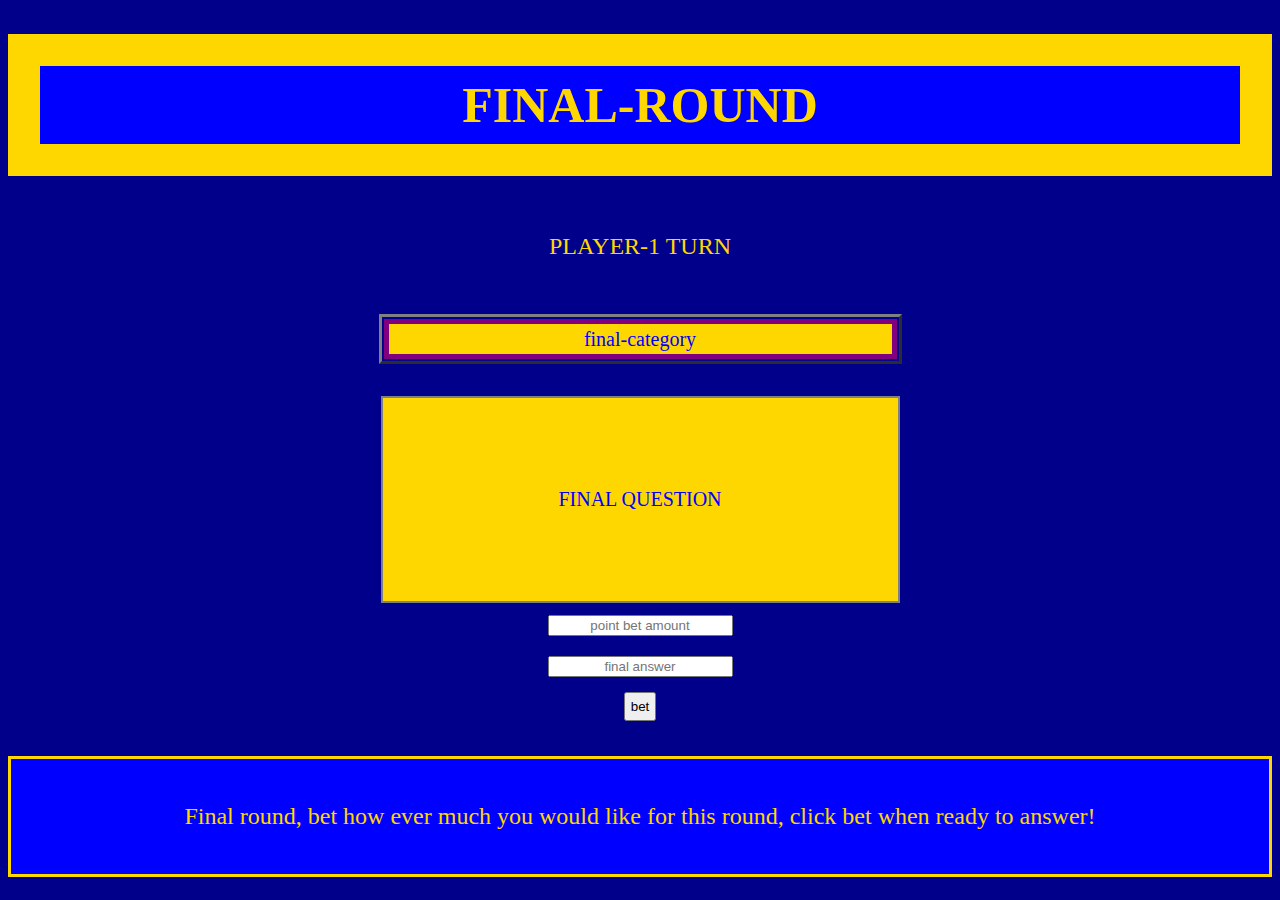
<file: final-round.html>
<!DOCTYPE html>
<html lang="en">
  <head>
    <meta charset="UTF-8" />
    <meta name="viewport" content="width=device-width, initial-scale=1.0" />
    <link rel="stylesheet" href="style.css" />
    <title>Document</title>
  </head>
  <body>
    <h1>FINAL-ROUND</h1>
    <div class="player-turn">
      <p>PLAYER-1 TURN</p>
    </div>
    <table>

      <table align="center" border="3" width="523px" height="50">
        <tr>
          <td class="final-category">final-category</td>
        </tr>
      </table>
      <table align="center"  width="523px" height="208px">
        <tr>
          <td class="final-question">FINAL QUESTION</td>
        </tr>
    </table>
    <div class="input-container">
      <input class="answer" placeholder="point bet amount">
      <input class="answer" placeholder="final answer">
    </div>
    <div class="bet">
      <button class="bet">bet</button>
    </div>

<script type="module" src="index.js"></script>
<footer>
  <div class="footer">
    <p>Final round, bet how ever much you would like for this round, click bet when ready to answer!</p>
  </div>
</footer>


</body>
</html>
</file>
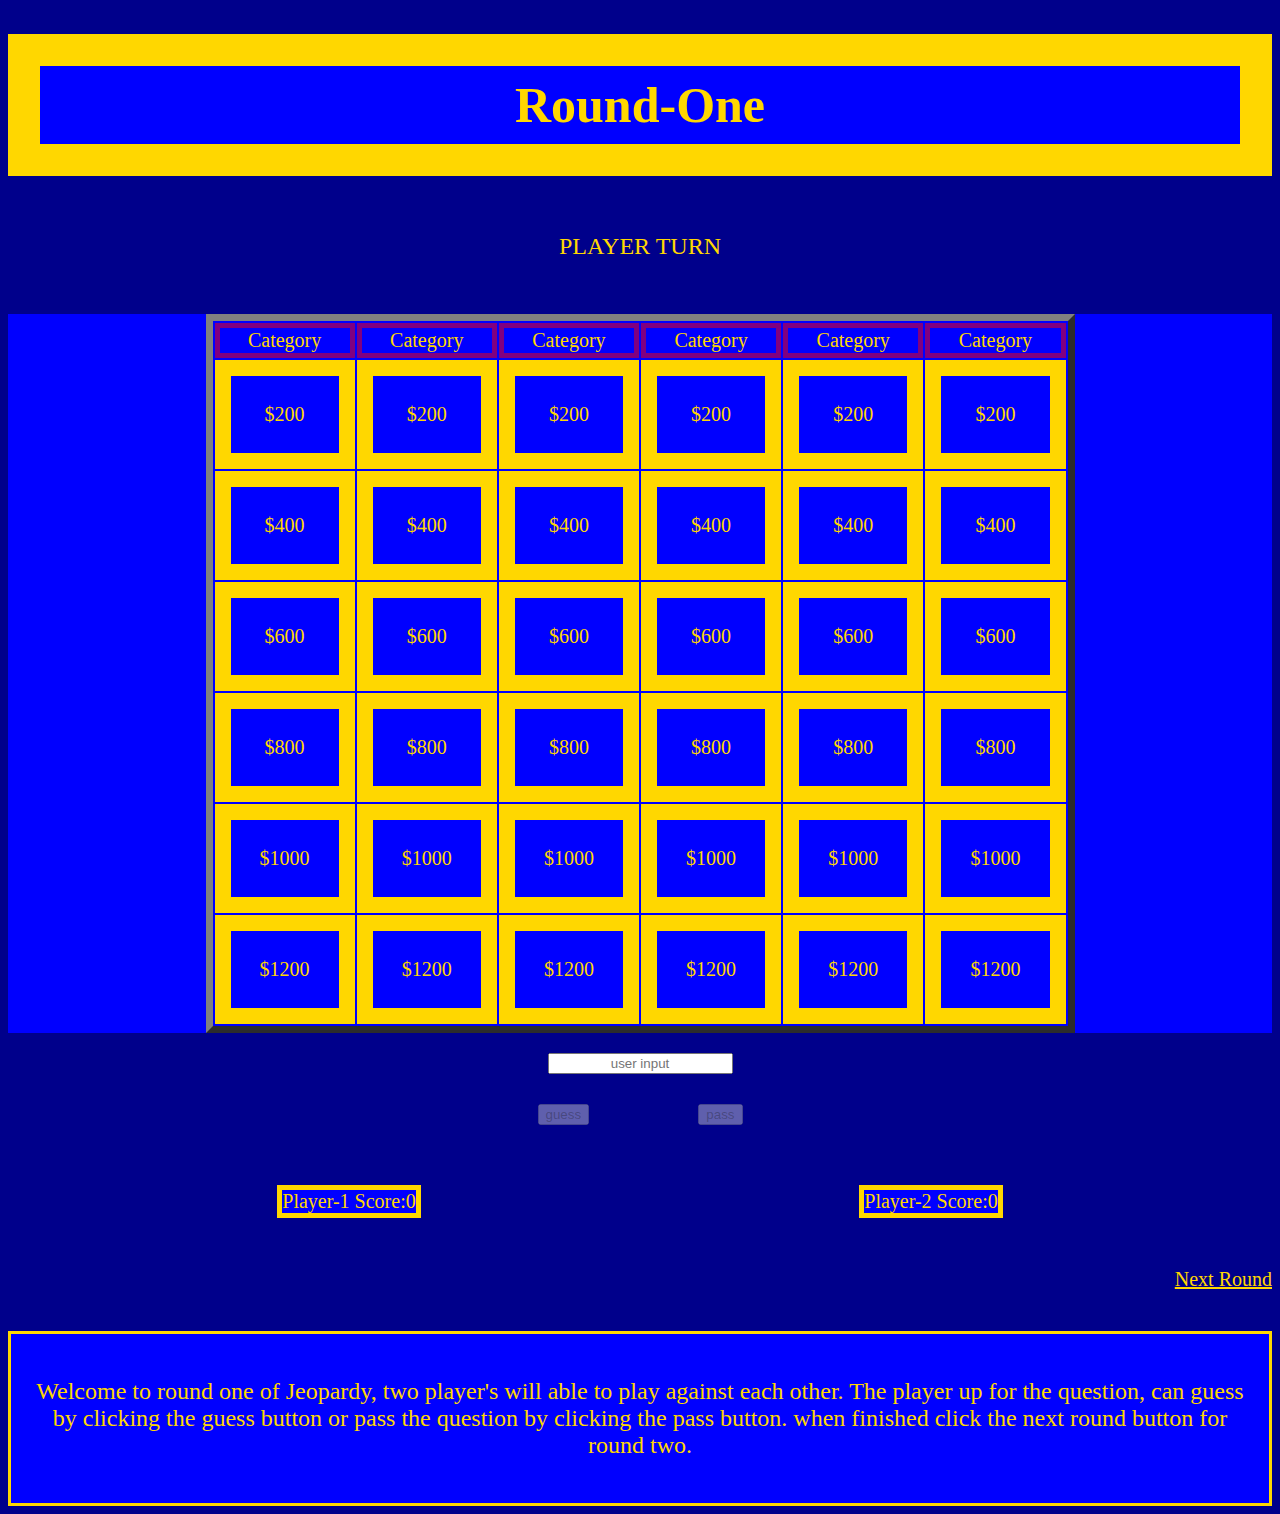
<file: round-1.html>
<!DOCTYPE html>
<html lang="en">
  <head>
    <meta charset="UTF-8" />
    <meta name="viewport" content="width=device-width, initial-scale=1.0" />
    <link rel="stylesheet" href="style.css" />
    <title>Jeopardy Game</title>
  </head>
  <body>
    <h1>Round-One</h1>
    <div class="player-turn" id="player-turn">
      <p>PLAYER TURN</p>
    </div>

    <div class="container">
      <table align="center" border="7" width="869px" height="261px">
        <tr>
          <td class="category" id="category">Category</td>
          <td class="category" id="category">Category</td>
          <td class="category" id="category">Category</td>
          <td class="category" id="category">Category</td>
          <td class="category" id="category">Category</td>
          <td class="category" id="category">Category</td>
        </tr>
        <tr>
          <td class="question" data-category="Nature" data-value="200">$200</td>
          <td class="question" data-category="Animals" data-value="200">
            $200
          </td>
          <td class="question" data-category="Computers" data-value="200">
            $200
          </td>
          <td class="question" data-category="Mythology" data-value="200">
            $200
          </td>
          <td class="question" data-category="History" data-value="200">
            $200
          </td>
          <td class="question" data-category="General" data-value="200">
            $200
          </td>
        </tr>
        <tr>
          <td class="question" data-category="Nature" data-value="400">$400</td>
          <td class="question" data-category="Animals" data-value="400">
            $400
          </td>
          <td class="question" data-category="Computers" data-value="400">
            $400
          </td>
          <td class="question" data-category="Mythology" data-value="400">
            $400
          </td>
          <td class="question" data-category="History" data-value="400">
            $400
          </td>
          <td class="question" data-category="General" data-value="400">
            $400
          </td>
        </tr>
        </tr>
        <td class="question" data-category="Nature" data-value="600">$600</td>
        <td class="question" data-category="Animals" data-value="600">
          $600
        </td>
        <td class="question" data-category="Computers" data-value="600">
          $600
        </td>
        <td class="question" data-category="Mythology" data-value="600">
          $600
        </td>
        <td class="question" data-category="History" data-value="600">
          $600
        </td>
        <td class="question" data-category="General" data-value="600">
          $600
        </td>
      </tr>
        <tr>
          <td class="question" data-category="Nature" data-value="800">$800</td>
          <td class="question" data-category="Animals" data-value="800">
            $800
          </td>
          <td class="question" data-category="Computers" data-value="800">
            $800
          </td>
          <td class="question" data-category="Mythology" data-value="800">
            $800
          </td>
          <td class="question" data-category="History" data-value="800">
            $800
          </td>
          <td class="question" data-category="General" data-value="800">
            $800
          </td>
        </tr>
        <tr>
          <td class="question" data-category="Nature" data-value="1000">$1000</td>
          <td class="question" data-category="Animals" data-value="1000">
            $1000
          </td>
          <td class="question" data-category="Computers" data-value="1000">
            $1000
          </td>
          <td class="question" data-category="Mythology" data-value="1000">
            $1000
          </td>
          <td class="question" data-category="History" data-value="1000">
            $1000
          </td>
          <td class="question" data-category="General" data-value="1000">
            $1000
          </td>
        </tr>
        <tr>
          <td class="question" data-category="Nature" data-value="1200">$1200</td>
          <td class="question" data-category="Animals" data-value="1200">
            $1200
          </td>
          <td class="question" data-category="Computers" data-value="1200">
            $1200
          </td>
          <td class="question" data-category="Mythology" data-value="1200">
            $1200
          </td>
          <td class="question" data-category="History" data-value="1200">
            $1200
          </td>
          <td class="question" data-category="General" data-value="1200">
            $1200
          </td>
        </tr>
      </table>
    </div>
    <div id="container">
      <div id="input">
        <input class="answer" placeholder="user input" id="userInput" />
      </div>
      <div id="guess-button">
        <button disabled class="guess" id="guess">guess</button>
        <button disabled class="pass" id="pass">pass</button>
      </div>
    </div>
    <div id="player-container">
      <div class="player active" class="player" class="score" id="player1" id="score">
        Player-1 Score:0
      </div>
      <div class="player active"  class="score" id="player2" id="score">
        Player-2 Score:0
      </div>
    </div>
    <div id="nextRound">
      <a href="round-2.html" class="next-round" id="next-round" disabled >Next Round</a>
    </div>

    <script type="module" src="index.js"></script>

    <footer>
      <div class="footer">
        <p>
          Welcome to round one of Jeopardy, two player's will able to play against
          each other. The player up for the question, can guess by clicking the
          guess button or pass the question by clicking the pass button. when
          finished click the next round button for round two.
        </p>
      </div>
    </footer>
  </body>
</html>
</file>
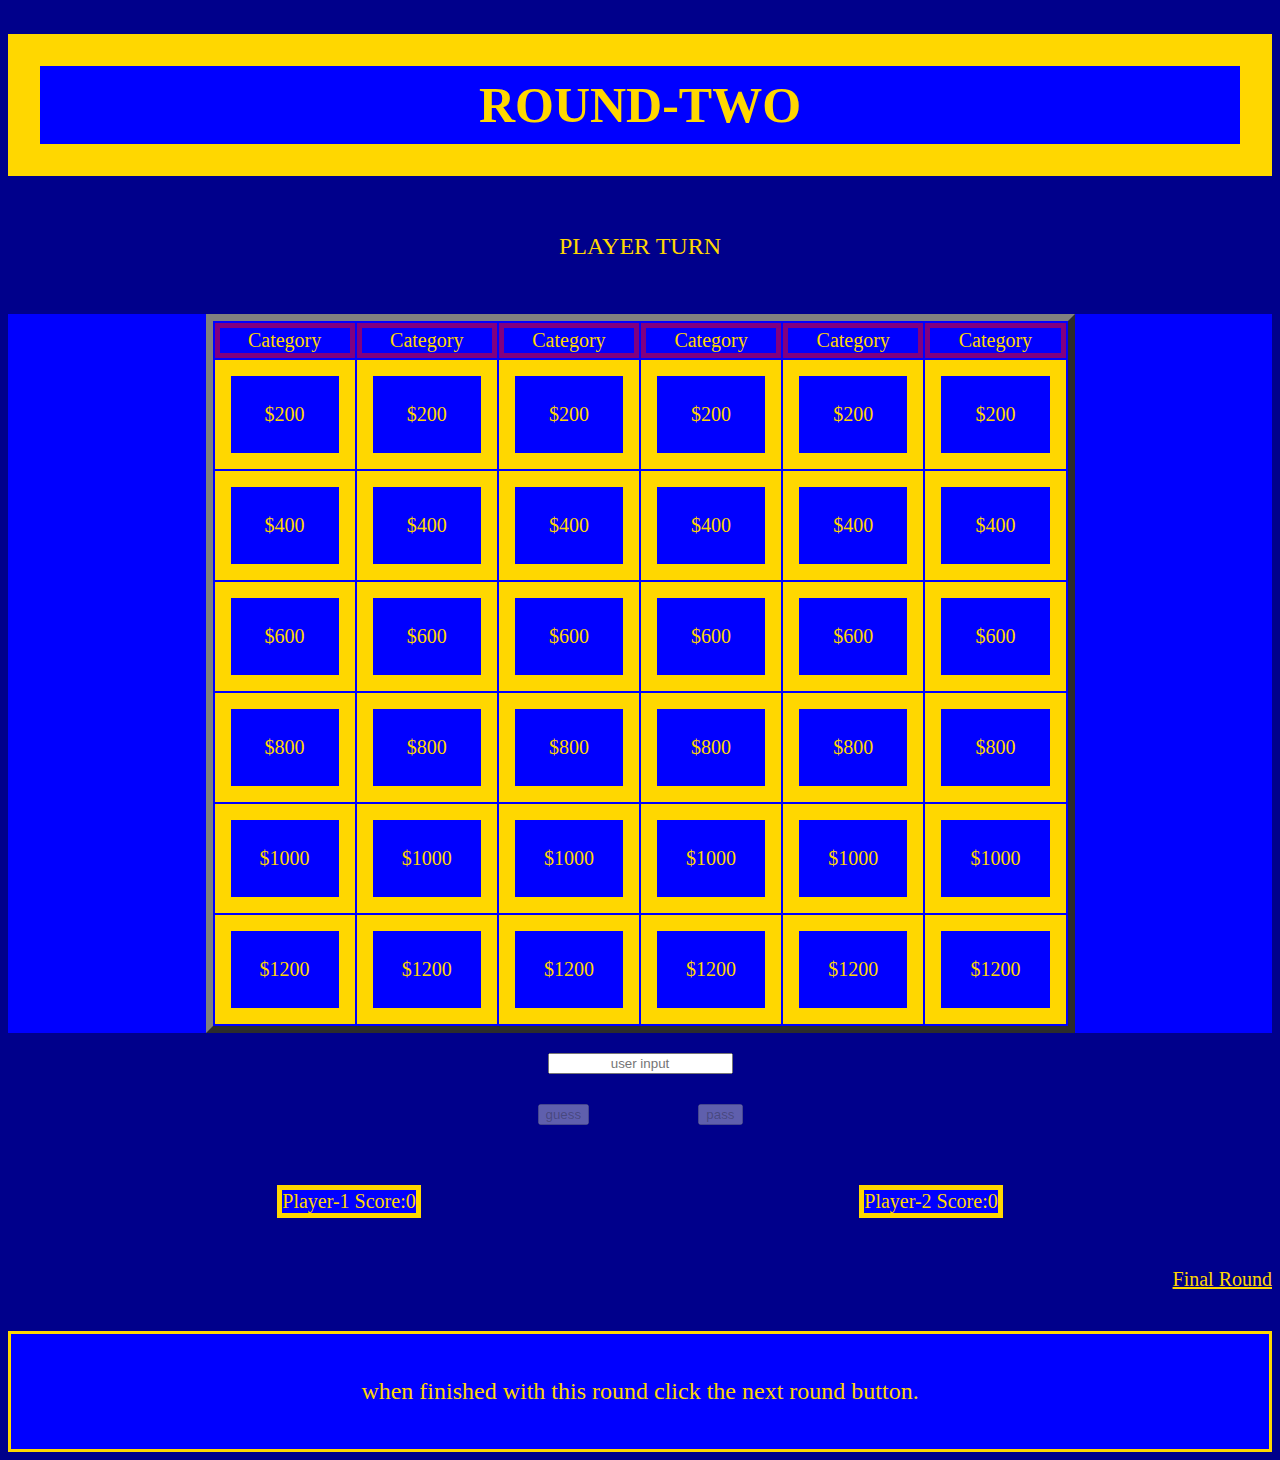
<file: round-2.html>
<!DOCTYPE html>
<html lang="en">
  <head>
    <meta charset="UTF-8" />
    <meta name="viewport" content="width=device-width, initial-scale=1.0" />
    <link rel="stylesheet" href="style.css" />
    <title>Jeopardy Game</title>
  </head>
  <body>
    <h1>ROUND-TWO</h1>
   <div class="player-turn" id="player-turn">
      <p>PLAYER TURN</p>
    </div>

    <div class="container">
      <table align="center" border="7" width="869px" height="261px">
         <tr>
          <td class="category" id="category">Category</td>
          <td class="category" id="category">Category</td>
          <td class="category" id="category">Category</td>
          <td class="category" id="category">Category</td>
          <td class="category" id="category">Category</td>
          <td class="category" id="category">Category</td>
        </tr>
        <tr>
          <td class="question" data-category="Nature" data-value="200">$200</td>
          <td class="question" data-category="Animals" data-value="200">
            $200
          </td>
          <td class="question" data-category="Computers" data-value="200">
            $200
          </td>
          <td class="question" data-category="Mythology" data-value="200">
            $200
          </td>
          <td class="question" data-category="History" data-value="200">
            $200
          </td>
          <td class="question" data-category="General" data-value="200">
            $200
          </td>
        </tr>
        <tr>
          <td class="question" data-category="Nature" data-value="400">$400</td>
          <td class="question" data-category="Animals" data-value="400">
            $400
          </td>
          <td class="question" data-category="Computers" data-value="400">
            $400
          </td>
          <td class="question" data-category="Mythology" data-value="400">
            $400
          </td>
          <td class="question" data-category="History" data-value="400">
            $400
          </td>
          <td class="question" data-category="General" data-value="400">
            $400
          </td>
        </tr>
        </tr>
        <td class="question" data-category="Nature" data-value="600">$600</td>
        <td class="question" data-category="Animals" data-value="600">
          $600
        </td>
        <td class="question" data-category="Computers" data-value="600">
          $600
        </td>
        <td class="question" data-category="Mythology" data-value="600">
          $600
        </td>
        <td class="question" data-category="History" data-value="600">
          $600
        </td>
        <td class="question" data-category="General" data-value="600">
          $600
        </td>
      </tr>
        <tr>
          <td class="question" data-category="Nature" data-value="800">$800</td>
          <td class="question" data-category="Animals" data-value="800">
            $800
          </td>
          <td class="question" data-category="Computers" data-value="800">
            $800
          </td>
          <td class="question" data-category="Mythology" data-value="800">
            $800
          </td>
          <td class="question" data-category="History" data-value="800">
            $800
          </td>
          <td class="question" data-category="General" data-value="800">
            $800
          </td>
        </tr>
        <tr>
          <td class="question" data-category="Nature" data-value="1000">$1000</td>
          <td class="question" data-category="Animals" data-value="1000">
            $1000
          </td>
          <td class="question" data-category="Computers" data-value="1000">
            $1000
          </td>
          <td class="question" data-category="Mythology" data-value="1000">
            $1000
          </td>
          <td class="question" data-category="History" data-value="1000">
            $1000
          </td>
          <td class="question" data-category="General" data-value="1000">
            $1000
          </td>
        </tr>
        <tr>
          <td class="question" data-category="Nature" data-value="1200">$1200</td>
          <td class="question" data-category="Animals" data-value="1200">
            $1200
          </td>
          <td class="question" data-category="Computers" data-value="1200">
            $1200
          </td>
          <td class="question" data-category="Mythology" data-value="1200">
            $1200
          </td>
          <td class="question" data-category="History" data-value="1200">
            $1200
          </td>
          <td class="question" data-category="General" data-value="1200">
            $1200
          </td>
        </tr>
      </table>
    </div>
    <div id="container">
      <div id="input">
        <input class="answer" placeholder="user input" id="userInput" />
      </div>
      <div id="guess-button">
        <button disabled class="guess" id="guess">guess</button>
        <button disabled class="pass" id="pass">pass</button>
      </div>
    </div>
    <div id="player-container">
      <div class="player active" class="player" class="score" id="player1" id="score">
        Player-1 Score:0
      </div>
      <div class="player active"  class="score" id="player2" id="score">
        Player-2 Score:0
      </div>
    </div>
  <div id="final-round">
    <a href="final-round.html" class="next-round" id="next-round" disabled >Final Round</a>
    </div>
  <script type="module" src="index.js"></script>

  <footer>
    <div class="footer">
      <p>when finished with this round click the next round button.</p>
    </div>
  </footer>
</body>
</html>
</file>
<file: style.css>
body {
  /* width: 536px; */
  /* height: 71px; */
  justify-content: flex-end;
  align-items: center;
  background: darkblue;
  /* padding-left: 30%; */
}

/* this styles all the headers on the all the rounds */
h1 {
  display: flex;
  justify-content: center;
  background-color: blue;
  color: gold;
  padding: 10px;
  border: 2rem solid gold;
  font-size: 50px;
}

/* this styles the texts that tells which player is up to play */
.player-turn {
  display: flex;
  justify-content: center;
  color: gold;
  margin-bottom: 30px;
  font-size: x-large;
}

/* this container styles the category and questions table and also the picture in the home page also styles the category and questions grid on rounds 1 and 2 */
.container {
  background-color: blue;
  position: relative;
  display: flex;
  justify-content: space-around;
  align-items: center;
  font-size: 20px;
}

.category {
  color: gold;
  text-align: center;
  border: 5px solid purple;
}
.category:hover {
  color: red;
}

.question {
  color: gold;
  text-align: center;
  border: 1rem solid gold;
  width: 75px;
  max-width: 75px;
  height: 75px;
}

.question:hover {
  color: red;
}

/* styles the picture in the home page */
img {
  display: block;
  height: 295px;
  width: 430px;
  position: absolute;
  justify-content: center;
  align-items: center;
}

/* this is the play button on the home page */
.btn {
  display: block;
  text-align: center;
  margin: 20px;
  font-size: 30px;
  padding: 30px;
  background-color: blue;
  color: gold;
}

.btn:hover {
  color: red;
}

/* this id container styles the input div and player-container div */
#container {
  display: flex;
  flex-flow: column;
  flex-wrap: wrap;
  align-content: center;
  justify-content: space-between;
}

/* this styles the placeholder and answer box */
#input {
  display: flex;
  flex-flow: column;
  justify-content: space-between;
  text-align: center;
  padding: 10px;
}

/* this id is a container div for the guess and pass button elements */
#guess-button {
  display: flex;
  flex-flow: row;
  justify-content: space-between;
  padding: 10px;
}

.guess:hover {
  color: red;
}

.pass:hover {
  color: red;
}

/* this styles the player-1 and player-2 with the score status */
#player-container {
  display: flex;
  flex-flow: row;
  justify-content: space-around;
  padding: 50px;
}

.player {
  color: gold;
  font-size: 20px;
  border: 5px solid gold;
  background-color: blue;
}
.score {
  color: gold;
  font-size: 20px;
}

/* this styles the next round buttons on both round 1 and round 2 */
.next-round {
  display: flex;
  color: gold;
  font-size: 20px;
  justify-content: flex-end;
  padding-bottom: 10px;
}

.next-round:hover {
  color: red;
}

.final-container {
  background-color: blue;
  position: relative;
  display: flex;
  justify-content: center;
  align-items: center;
  font-size: 20px;
}

.final-category {
  font-size: 20px;
  background-color: gold;
  color: blue;
  text-align: center;
  border: 5px solid purple;
}

.final-question {
  font-size: 20px;
  margin-top: 30px;
  display: flex;
  flex-flow: column;
  flex-wrap: wrap;
  align-content: center;
  justify-content: space-between;
  border: 2px solid grey;
  color: blue;
  background-color: gold;
  padding: 90px;
}

/* this styles the input-container in the final-round html */
.input-container {
  display: flex;
  flex-flow: column;
  flex-wrap: wrap;
  align-content: center;
  justify-content: space-between;
}

/* this is the answer box in the final round */

.answer {
  display: flex;
  text-align: center;
  margin: 10px;
}
/* final round bet button */
.bet {
  display: flex;
  align-items: end;
  justify-content: center;
  padding: 5px;
}

.bet:hover {
  color: red;
}

.parent {
  display: flex;
  justify-content: center;
  align-items: center;
  height: 100vh; /* This makes the parent take up the full height of the viewport */
}

.footer {
  background-color: blue;
  color: gold;
  border: 3px solid gold;
  display: flex;
  justify-content: center;
  padding: 20px;
  margin-top: 30px;
  text-align: center;
  font-size: x-large;
}

/* iphone 12 pro */
@media (min-width: 390px) and (max-width: 844px) {
  body {
    background-color: darkblue;
    display: block;
  }
  .container {
    display: flex;
    width: 40px;
    padding-left: 100%;
    height: 60px;
    flex-direction: column;
    align-items: center;
  }
  h1 {
    display: flex;
    width: auto;
    justify-content: center;
    align-items: center;
    font-size: 40px;
  }
}

/* ipad mini*/
@media (min-width: 768px) and (max-width: 1024px) {
  body {
  }
  .container {
    display: flex;
    flex-direction: column;
    align-items: center;
    justify-content: center;
  }

  h1 {
    font-size: 40px;
    display: flex;
    align-items: center;
    justify-content: center;
  }
  .player-turn {
    display: flex;
    align-items: center;
    text-align: center;
    padding-right: 30px;
  }
}
</file>
